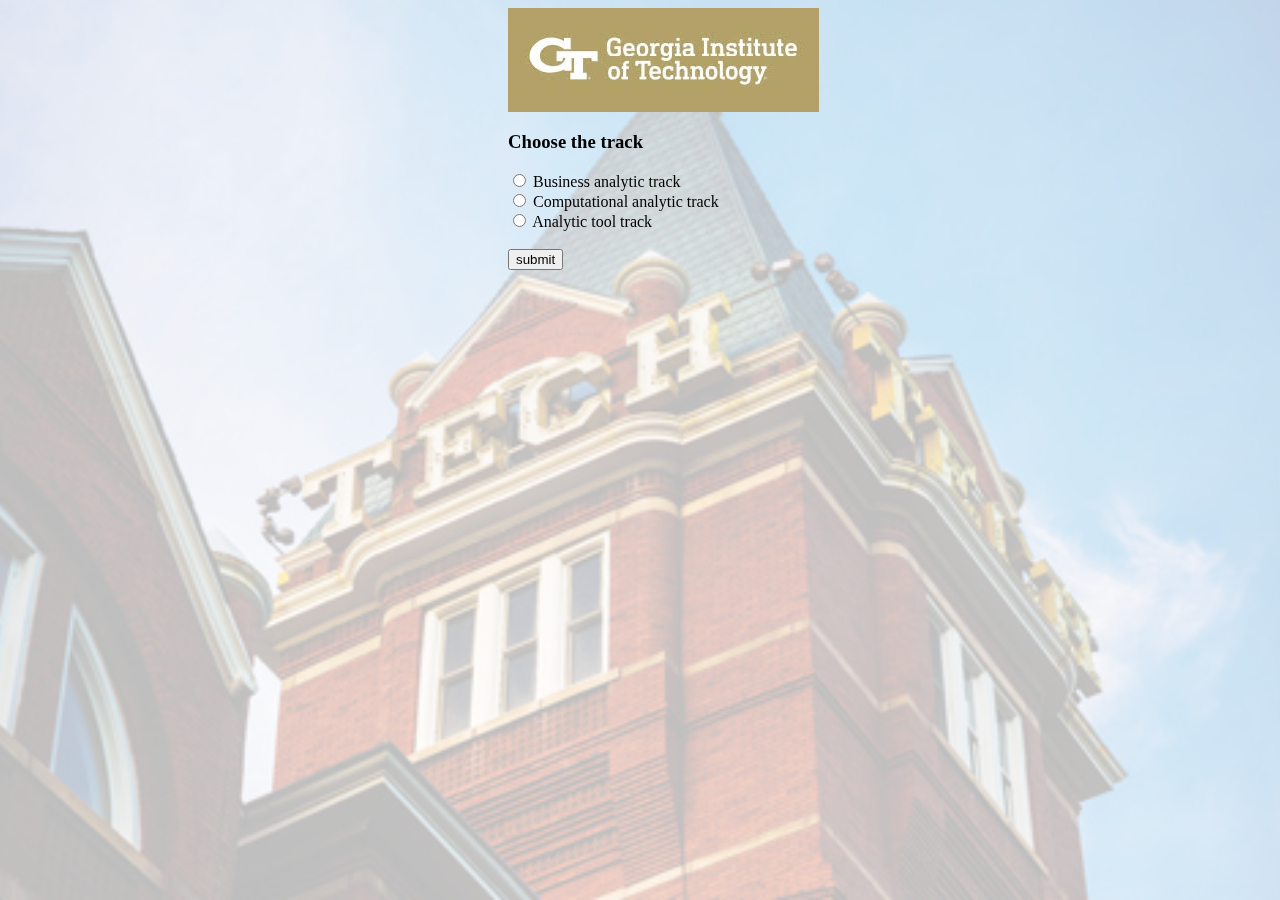
<file: index.html>
<html>	
	<head>
		<meta charset="utf-8" >
		<link rel="stylesheet" href="GTMSA_course_planner.css">
		<img src = "./GT.jpg" >
	</head>
		
	<body>
		<script src="GTMSA_course_planner.js"></script>
		<form id = "checkTrack" onclick = "checkBoxClick()">
			<h3> Choose the track </h3>
			<input id = "btrack" type="radio" name="track">
			<label for="btrack">Business analytic track</label><br>
			<input id = "ctrack" type="radio" name="track">
			<label for="ctrack">Computational analytic track</label><br>  
			<input id = "atrack" type="radio" name="track">
			<label for="atrack">Analytic tool track</label><br><br>
			<button id = "track"onclick = "trackSubmit()" type="button">submit</button>
		</form>
		
		<label class="core" for="coreCourseDropdown" style="display: none;">Enter the core course that you took：</label>
		<select class="core" id="coreCourseDropdown" style="display: none;">
		
		</select>
		<button class="core" onclick="addCourse('core')" style="display: none;">add</button>
		<p id = "cList"></p>
		<button class = "core" onclick = "checkCore()" style="display: none";>check core</button>
		
		
		<p class = "waive" style="display: none;"> Choose the course that you've been waived </p> 
		<form id = "checkW" class = "waive" style="display: none;">
			<input type="checkbox" name = "CSE6040" id = "CSE6040W">
			<label for="CSE6040W"> CSE6040 </label>
			<input type="checkbox" name = "ISYE6501" id = "ISYE6501W">
			<label for="ISYE6501W"> ISYE6501 </label>
			<input type="checkbox" name = "MGT8803" id = "MGT8803W">
			<label for="MGT8803W"> MGT8803 </label>	
		</form>
		<p id = "confirmWaived"> </p>		
		<button id = "waiveBtn" class = "waive" style="display: none;" onclick = "waivableI()">next</button>
		<h3 class = "elective" style="display: none;"> Elective course</h3>
		<label  class = "elective" for="electiveCourseDropdown" style="display: none;">Enter the elective course that you took：</label>
		<select class = "elective" id="electiveCourseDropdown" style="display: none;"></select>
		<p id = "eList"></p>
		<button class = "elective" style = "display: none " onclick = "addCourse('elective')"> add elective course</button>
		<button id = "final" style="display: none;" onclick = "finalCheck()">final check</button>
		<button style="display: none;" onclick = "showAll()">show all</button>
	</body>
		
</html>


</body>
</html>
</file>
<file: GTMSA_course_planner.css>
.waive{
			margin-left: 500px;
		}
		.core{
			margin-left: 500px;
		}
		#final{
			margin-left: 500px;
		}
		#checkTrack{
			padding-left: 500px;
		}
		img{
			padding-left: 500px;
			}
		input{
			padding-left: 500px;
		}
		#confirmWaived{
			margin-left: 500px;
		}
		#clist{
			margin-left: 500px;
		}
		#elist{
			margin-left: 500px;
		}
		.elective{
			margin-left: 500px;
		}
		body {
			position: relative;
		}

		body::before {
			content: "";
			background-image: url("tech_tower_web.jpg");
			background-size: cover;
			background-position: center;
			position: fixed; 
			top: 0;
			left: 0;
			width: 100%;
			height: 100%;
			opacity: 0.3;
			z-index: -1; 
		}
</file>
